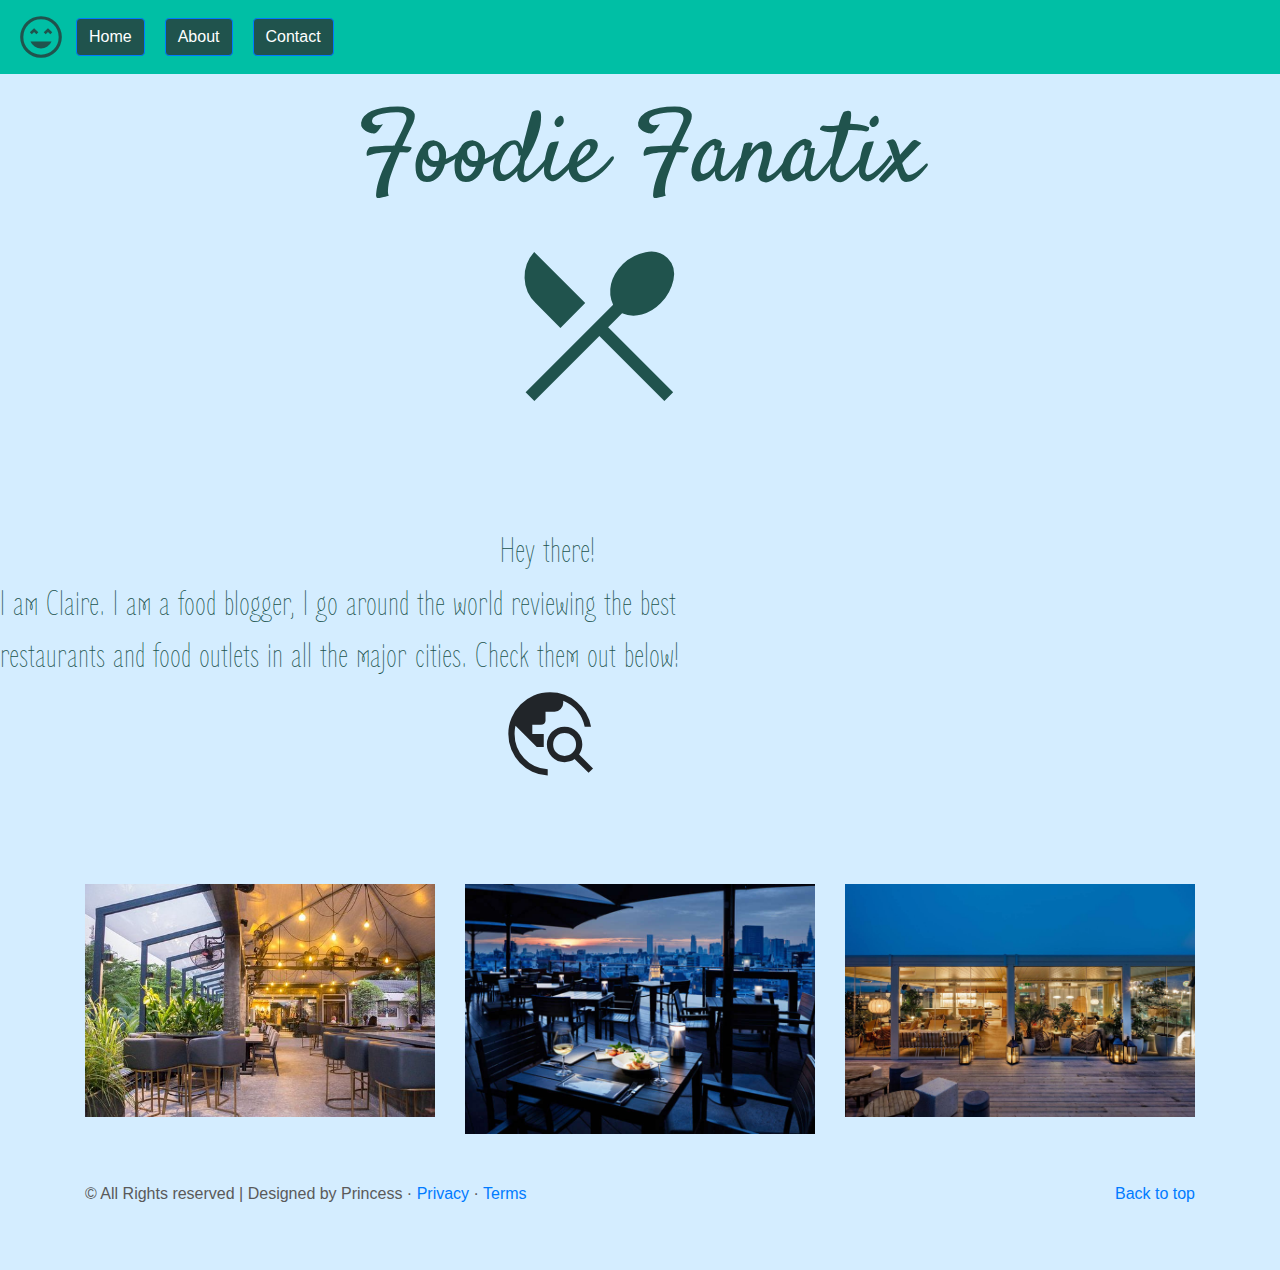
<file: index.html>
<!DOCTYPE HTML>
<html lang="en">

<head>
    <meta charset="utf-8">
    <meta name="viewport" content="width=device-width, initial-scale=1, shrink-to-fit=no">
    <title>Fodie Fanatix</title>
    <link rel="stylesheet" href="css/bootstrap.min.css" />
    <link rel="stylesheet" href="css/custom.css" />
    <link rel="preconnect" href="https://fonts.googleapis.com">
    <link rel="preconnect" href="https://fonts.gstatic.com" crossorigin>
    <link href="https://fonts.googleapis.com/css2?family=Satisfy&display=swap" rel="stylesheet">
    <link href="https://fonts.googleapis.com/css2?family=Zen+Loop&display=swap" rel="stylesheet">
    <link rel="stylesheet" href="https://fonts.googleapis.com/css2?family=Material+Symbols+Outlined:opsz,wght,FILL,GRAD@20..48,100..700,0..1,-50..200" />
    <link rel="stylesheet" href="https://fonts.googleapis.com/css2?family=Material+Symbols+Outlined:opsz,wght,FILL,GRAD@48,400,0,0" />
    <link rel="stylesheet" href="https://fonts.googleapis.com/css2?family=Material+Symbols+Sharp:opsz,wght,FILL,GRAD@20..48,100..700,0..1,-50..200" />
    <link rel="preconnect" href="https://fonts.googleapis.com">
    <link rel="preconnect" href="https://fonts.gstatic.com" crossorigin>

    <style>
        .image {
            opacity: 1;
            display: block;
            width: 100%;
            height: auto;
            transition: .5s ease;
            backface-visibility: hidden;
        }
        
        .middle {
            transition: .5s ease;
            opacity: 0;
            position: absolute;
            top: 50%;
            left: 50%;
            transform: translate(-50%, -50%);
            -ms-transform: translate(-50%, -50%);
            text-align: center;
        }
        
        .container:hover .image {
            opacity: 0.3;
        }
        
        .container:hover .middle {
            opacity: 1;
        }
        
        .text {
            background-color: #7992b9;
            color: white;
            font-size: 16px;
            padding: 16px 32px;
        }
        
        .material-symbols-outlined {
            font-variation-settings: 'FILL' 0, 'wght' 400, 'GRAD' 0, 'opsz' 48;
            color: rgb(32, 83, 77);
        }
    </style>
</head>

<body>
    <header>
        <nav class="navbar navbar-expand-lg navbar-light" style=" background-color: rgb(0,191,165); ">
            <span class="material-symbols-outlined " style="font-size: 50px; ">
                sentiment_very_satisfied
            </span>

            <button class="navbar-toggler " type="button " data-toggle="collapse " data-target="#navbar ">
                    <span class="navbar-toggler-icon "></span>
            </button>

            <div class="collapse navbar-collapse " id="navbar ">
                <div class="navbar-nav ">
                    <a class="btn btn-primary" href="index.html " role="button" style="margin: 10px; background-color: rgb(32,83,77);">Home</a>
                    <a class="btn btn-primary" href="index.html " role="button" style="margin: 10px; background-color: rgb(32,83,77);">About</a>
                    <a class="btn btn-primary" href="index.html " role="button" style="margin: 10px; background-color: rgb(32,83,77);">Contact</a>

                </div>
            </div>
        </nav>
    </header>
    <main style="background-color: rgb(212,237,255)">
        <br>
        <h1 style="font-family: 'Satisfy', cursive; text-align: center; font-size: 100px; color: rgb(32,83,77); ">Foodie Fanatix</h1><span class="material-symbols-outlined " style="padding-left: 500px; padding-right: 500px; padding-bottom: 100px; font-size: 200px; ">
            local_dining
            </span>
        <br>
        <p1 style="font-family: 'Zen Loop', cursive; text-align: center; font-size: 35px; color: rgb(32,83,77); padding-left: 500px; ">Hey there! <br>I am Claire. I am a food blogger, I go around the world reviewing the best<br> restaurants and food outlets in all the major cities. Check them out below!</p1>
        <span class=" material-symbols-sharp " style="padding-left: 500px; padding-right: 500px; padding-bottom: 100px; font-size: 100px; ">
            travel_explore
        </span>

        <div class="container ">
            <div class="row ">
                <div class="col-lg-4 ">
                    <a href="la_veranda.html "><img src="images/la_veranda_lagos.jpg " class="img-fluid " width="900 " height="600 " />
                        <div class="middle ">
                            <div class="text ">La Veranda, Lagos, Nigeria</div>
                        </div>
                    </a>
                </div>

                <div class="col-lg-4 ">
                    <a href="omotesando.html "><img src="images/omotesando_tokyo.jpg " class="img-fluid " width="900 " height="600 " />
                        <div class="middle ">
                            <div class="text ">Omotesando, Tokyo, Japan</div>
                        </div>
                    </a>
                </div>

                <div class="col-lg-4 ">
                    <a href="tak.html "><img src="images/TAK_stockholm.jpg " class="img-fluid " width="900 " height="600 " />
                        <div class="middle ">
                            <div class="text ">TAK, Stockholm, Sweden</div>
                        </div>
                    </a>
                </div>
            </div>
        </div>
        <footer class="container footer-section ">
            <p class="float-right "><a href="# ">Back to top</a></p>
            <p>&copy; All Rights reserved | Designed by Princess &middot; <a href="# ">Privacy</a> &middot; <a href="# ">Terms</a></p>
        </footer>

    </main>
</body>

</html>
</file>
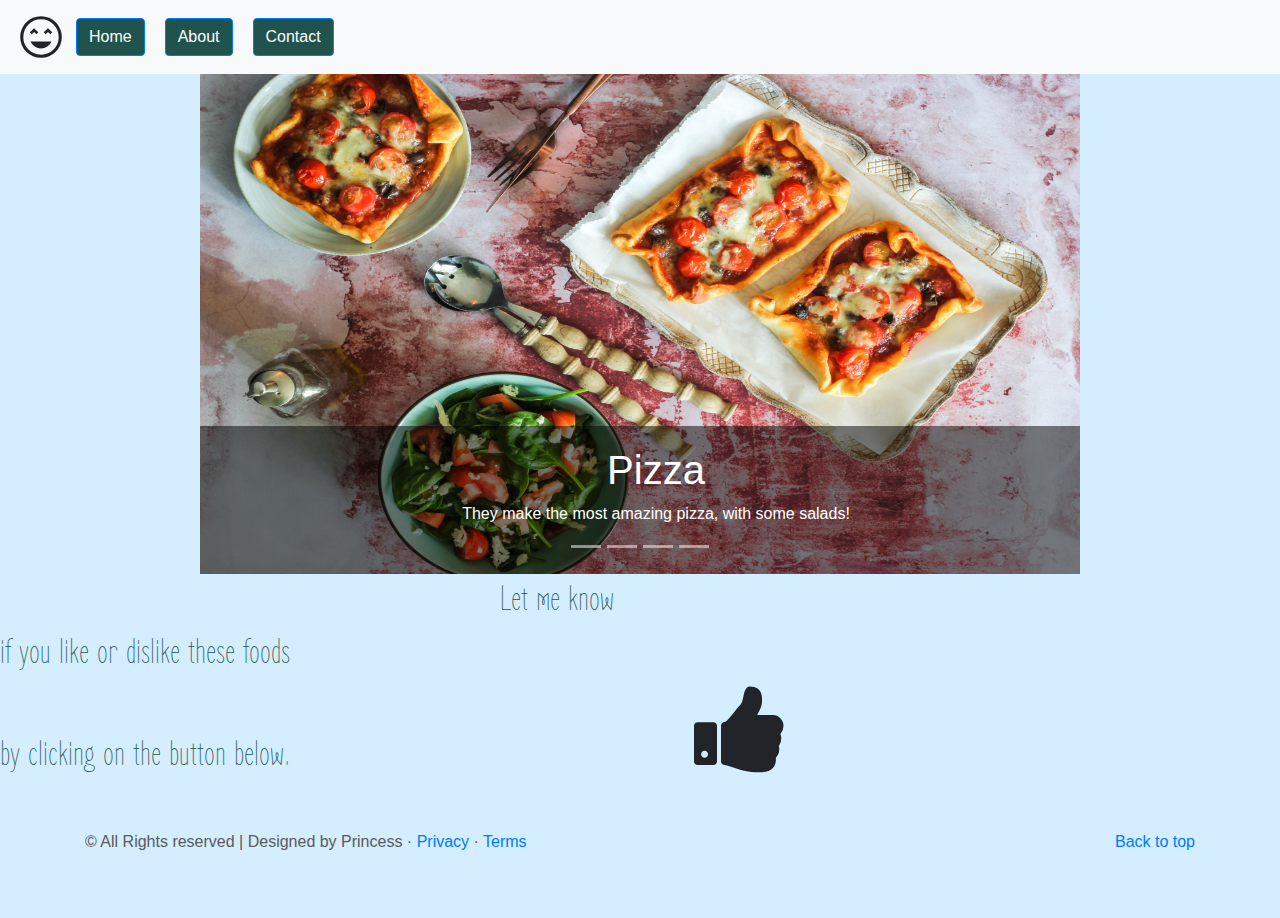
<file: la_veranda.html>
<!DOCTYPE html>
<html lang="en">

<head>
    <meta charset="UTF-8">
    <meta http-equiv="X-UA-Compatible" content="IE=edge">
    <meta name="viewport" content="width=device-width, initial-scale=1.0">
    <link rel="stylesheet" href="css/bootstrap.min.css" />
    <link rel="stylesheet" href="css/custom.css" />
    <link rel="stylesheet" href="https://fonts.googleapis.com/css2?family=Material+Symbols+Outlined:opsz,wght,FILL,GRAD@20..48,100..700,0..1,-50..200" />
    <link rel="stylesheet" href="https://fonts.googleapis.com/css2?family=Material+Symbols+Outlined:opsz,wght,FILL,GRAD@48,400,0,0" />
    <link rel="stylesheet" href="https://cdnjs.cloudflare.com/ajax/libs/font-awesome/4.7.0/css/font-awesome.min.css">
    <link href="https://fonts.googleapis.com/css2?family=Zen+Loop&display=swap" rel="stylesheet">
    <title>La Veranda</title>
</head>

<body>
    <header>
        <nav class="navbar navbar-expand-lg navbar-light bg-light">

            <span class="material-symbols-outlined" style="font-size: 50px; font-variation-settings: 'FILL' 0, 'wght' 400, 'GRAD' 0, 'opsz' 48;">
            sentiment_very_satisfied
            </span>
            <button class="navbar-toggler" type="button" data-toggle="collapse" data-target="#navbar">
                <span class="navbar-toggler-icon"></span>
        </button>

            <div class="collapse navbar-collapse" id="navbar">
                <div class="navbar-nav">
                    <a class="btn btn-primary" href="index.html " role="button" style="margin: 10px; background-color: rgb(32,83,77);">Home</a>
                    <a class="btn btn-primary" href="index.html " role="button" style="margin: 10px; background-color: rgb(32,83,77);">About</a>
                    <a class="btn btn-primary" href="index.html " role="button" style="margin: 10px; background-color: rgb(32,83,77);">Contact</a>

                </div>
            </div>
        </nav>
    </header>

    <main style="background-color: rgb(212,237,255)">
        <div id="carouselImg" class="carousel slide carouselImg" data-ride="carousel">
            <ol class="carousel-indicators">
                <li data-target="#carouselImg" data-slide-to="0"></li>
                <li data-target="#carouselImg" data-slide-to="1"></li>
                <li data-target="#carouselImg" data-slide-to="2"></li>
                <li data-target="#carouselImg" data-slide-to="3"></li>
            </ol>

            <div class="carousel-inner" style="padding-left: 200px; padding-right:200px;">
                <div class="carousel-item active">
                    <img src="images/la_veranda_food1.jpg" class="d-block w-100" width="350px" height="500px" />
                    <div class="carousel-caption">
                        <h1>Pizza</h1>
                        <p>They make the most amazing pizza, with some salads!</p>
                    </div>
                </div>

                <div class="carousel-item">
                    <img src="images/la_veranda_food2.jpg" class="d-block w-100" width="350px" height="500px" />
                    <div class="carousel-caption">
                        <h1>Nuggets and Fries on the size</h1>
                        <p>The fries are not made of actual potato, ask me how!</p>
                    </div>
                </div>
                <div class="carousel-item ">
                    <img src="images/la_veranda_food3.jpg" class="d-block w-100" width="350px" height="500px" />
                    <div class="carousel-caption">
                        <h1>Sea food and Omellette</h1>
                        <p>All the delicious food next to some young water. Lol</p>
                    </div>
                </div>

                <div class="carousel-item ">
                    <img src="images/la_veranda_food4.jpg" class="d-block w-100" width="350px" height="500px" />
                    <div class="carousel-caption">
                        <h1>Cheese Cake</h1>
                        <p>With some chocolate topings. Coundn't leave without dessert!</p>
                    </div>
                </div>
            </div>
        </div>

        <p1 style="font-family: 'Zen Loop', cursive; text-align: center; font-size: 35px; color: rgb(32,83,77); padding-left: 500px; ">Let me know <br>if you like or dislike these foods<br> by clicking on the button below.</p1>
        <i onclick="myFunction(this)" class="fa fa-thumbs-up" style="font-size: 100px; padding-left: 400px;"></i>

        <footer class="container footer-section ">
            <p class="float-right "><a href="# ">Back to top</a></p>
            <p>&copy; All Rights reserved | Designed by Princess &middot; <a href="# ">Privacy</a> &middot; <a href="# ">Terms</a></p>
        </footer>
    </main>

    <script src="js/jquery-3.6.0.min.js"></script>
    <script src="js/bootstrap.bundle.min.js"></script>

    <script>
        function myFunction(x) {
            x.classList.toggle("fa-thumbs-down");
        }
    </script>
</body>

</html>
</file>
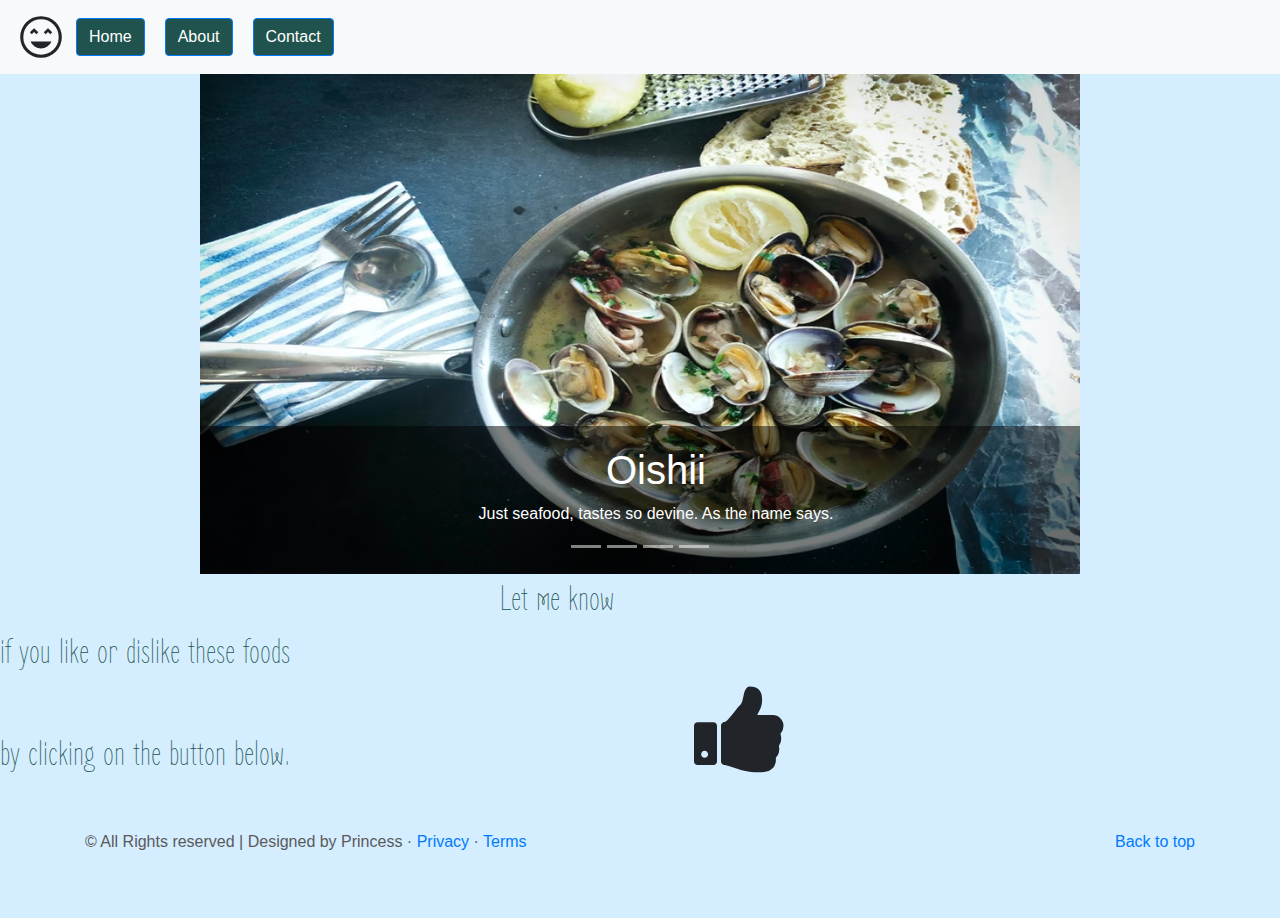
<file: omotesando.html>
<!DOCTYPE html>
<html lang="en">

<head>
    <meta charset="UTF-8">
    <meta http-equiv="X-UA-Compatible" content="IE=edge">
    <meta name="viewport" content="width=device-width, initial-scale=1.0">
    <link rel="stylesheet" href="css/bootstrap.min.css" />
    <link rel="stylesheet" href="css/custom.css" />
    <link rel="stylesheet" href="https://fonts.googleapis.com/css2?family=Material+Symbols+Outlined:opsz,wght,FILL,GRAD@20..48,100..700,0..1,-50..200" />
    <link rel="stylesheet" href="https://fonts.googleapis.com/css2?family=Material+Symbols+Outlined:opsz,wght,FILL,GRAD@48,400,0,0" />
    <link rel="stylesheet" href="https://cdnjs.cloudflare.com/ajax/libs/font-awesome/4.7.0/css/font-awesome.min.css">
    <link href="https://fonts.googleapis.com/css2?family=Zen+Loop&display=swap" rel="stylesheet">
    <title>Omotesando</title>
</head>

<body>
    <header>
        <nav class="navbar navbar-expand-lg navbar-light bg-light">

            <span class="material-symbols-outlined" style="font-size: 50px; font-variation-settings: 'FILL' 0, 'wght' 400, 'GRAD' 0, 'opsz' 48;">
            sentiment_very_satisfied
            </span>
            <button class="navbar-toggler" type="button" data-toggle="collapse" data-target="#navbar">
                <span class="navbar-toggler-icon"></span>
        </button>

            <div class="collapse navbar-collapse" id="navbar">
                <div class="navbar-nav">
                    <a class="btn btn-primary" href="index.html " role="button" style="margin: 10px; background-color: rgb(32,83,77);">Home</a>
                    <a class="btn btn-primary" href="index.html " role="button" style="margin: 10px; background-color: rgb(32,83,77);">About</a>
                    <a class="btn btn-primary" href="index.html " role="button" style="margin: 10px; background-color: rgb(32,83,77);">Contact</a>

                </div>
            </div>
        </nav>
    </header>

    <main style="background-color: rgb(212,237,255)">
        <div id="carouselImg" class="carousel slide carouselImg" data-ride="carousel">
            <ol class="carousel-indicators">
                <li data-target="#carouselImg" data-slide-to="0"></li>
                <li data-target="#carouselImg" data-slide-to="1"></li>
                <li data-target="#carouselImg" data-slide-to="2"></li>
                <li data-target="#carouselImg" data-slide-to="3"></li>
            </ol>

            <div class="carousel-inner" style="padding-left: 200px; padding-right:200px;">
                <div class="carousel-item active">
                    <img src="images/omotesando_food_oishii.jpg" class="d-block w-100" width="350px" height="500px" />
                    <div class="carousel-caption">
                        <h1>Oishii</h1>
                        <p>Just seafood, tastes so devine. As the name says. </p>
                    </div>
                </div>

                <div class="carousel-item">
                    <img src="images/omotesando_food1.jpg" class="d-block w-100" width="350px" height="500px" />
                    <div class="carousel-caption">
                        <h1>Sushi</h1>
                        <p>I heard that sushi originates in Japan, not sure though...</p>
                    </div>
                </div>
                <div class="carousel-item ">
                    <img src="images/omotesando_food2.jpg" class="d-block w-100" width="350px" height="500px" />
                    <div class="carousel-caption">
                        <h1>Baked fish</h1>
                        <p>They just had to add some decor to the plate. Nice fish by the way, very fresh!</p>
                    </div>
                </div>

                <div class="carousel-item ">
                    <img src="images/omotesando_food3.jpg" class="d-block w-100" width="350px" height="500px" />
                    <div class="carousel-caption">
                        <h1>Dessert</h1>
                        <p>Colorful dessert right there!</p>
                    </div>
                </div>
            </div>
        </div>

        <p1 style="font-family: 'Zen Loop', cursive; text-align: center; font-size: 35px; color: rgb(32,83,77); padding-left: 500px; ">Let me know <br>if you like or dislike these foods<br> by clicking on the button below.</p1>
        <i onclick="myFunction(this)" class="fa fa-thumbs-up" style="font-size: 100px; padding-left: 400px;"></i>

        <footer class="container footer-section ">
            <p class="float-right "><a href="# ">Back to top</a></p>
            <p>&copy; All Rights reserved | Designed by Princess &middot; <a href="# ">Privacy</a> &middot; <a href="# ">Terms</a></p>
        </footer>
    </main>

    <script src="js/jquery-3.6.0.min.js"></script>
    <script src="js/bootstrap.bundle.min.js"></script>

    <script>
        function myFunction(x) {
            x.classList.toggle("fa-thumbs-down");
        }
    </script>
</body>

</html>
</file>
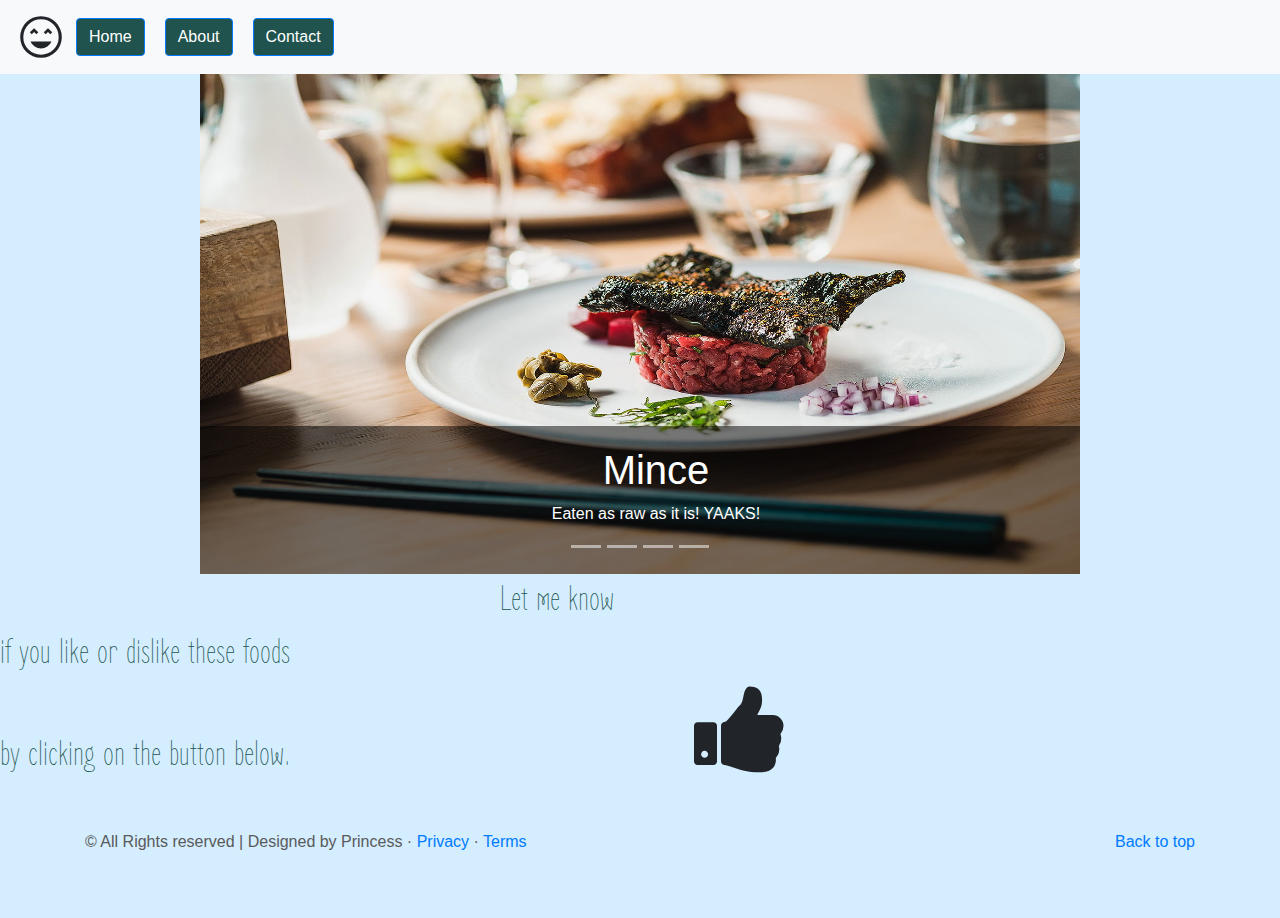
<file: tak.html>
<!DOCTYPE html>
<html lang="en">

<head>
    <meta charset="UTF-8">
    <meta http-equiv="X-UA-Compatible" content="IE=edge">
    <meta name="viewport" content="width=device-width, initial-scale=1.0">
    <link rel="stylesheet" href="css/bootstrap.min.css" />
    <link rel="stylesheet" href="css/custom.css" />
    <link rel="stylesheet" href="https://fonts.googleapis.com/css2?family=Material+Symbols+Outlined:opsz,wght,FILL,GRAD@20..48,100..700,0..1,-50..200" />
    <link rel="stylesheet" href="https://fonts.googleapis.com/css2?family=Material+Symbols+Outlined:opsz,wght,FILL,GRAD@48,400,0,0" />
    <link rel="stylesheet" href="https://cdnjs.cloudflare.com/ajax/libs/font-awesome/4.7.0/css/font-awesome.min.css">
    <link href="https://fonts.googleapis.com/css2?family=Zen+Loop&display=swap" rel="stylesheet">
    <title>TAK</title>
</head>

<body>
    <header>
        <nav class="navbar navbar-expand-lg navbar-light bg-light">

            <span class="material-symbols-outlined" style="font-size: 50px; font-variation-settings: 'FILL' 0, 'wght' 400, 'GRAD' 0, 'opsz' 48;">
            sentiment_very_satisfied
            </span>
            <button class="navbar-toggler" type="button" data-toggle="collapse" data-target="#navbar">
                <span class="navbar-toggler-icon"></span>
        </button>

            <div class="collapse navbar-collapse" id="navbar">
                <div class="navbar-nav">
                    <a class="btn btn-primary" href="index.html " role="button" style="margin: 10px; background-color: rgb(32,83,77);">Home</a>
                    <a class="btn btn-primary" href="index.html " role="button" style="margin: 10px; background-color: rgb(32,83,77);">About</a>
                    <a class="btn btn-primary" href="index.html " role="button" style="margin: 10px; background-color: rgb(32,83,77);">Contact</a>

                </div>
            </div>
        </nav>
    </header>

    <main style="background-color: rgb(212,237,255)">
        <div id="carouselImg" class="carousel slide carouselImg" data-ride="carousel">
            <ol class="carousel-indicators">
                <li data-target="#carouselImg" data-slide-to="0"></li>
                <li data-target="#carouselImg" data-slide-to="1"></li>
                <li data-target="#carouselImg" data-slide-to="2"></li>
                <li data-target="#carouselImg" data-slide-to="3"></li>
            </ol>

            <div class="carousel-inner" style="padding-left: 200px; padding-right:200px;">
                <div class="carousel-item active">
                    <img src="images/tak_food1.jpg" class="d-block w-100" width="350px" height="500px" />
                    <div class="carousel-caption">
                        <h1>Mince</h1>
                        <p>Eaten as raw as it is! YAAKS!</p>
                    </div>
                </div>

                <div class="carousel-item">
                    <img src="images/tak_food2.jpg" class="d-block w-100" width="350px" height="500px" />
                    <div class="carousel-caption">
                        <h1>Chicken & Vegetable loaf</h1>
                        <p>Favorite meal so far</p>
                    </div>
                </div>
                <div class="carousel-item ">
                    <img src="images/tak_food3.jpg" class="d-block w-100" width="350px" height="500px" />
                    <div class="carousel-caption">
                        <h1>Sweden reen Salad</h1>
                        <p>Wanted to get a bit healthy</p>
                    </div>
                </div>

                <div class="carousel-item ">
                    <img src="images/tak_food4.jpg" class="d-block w-100" width="350px" height="500px" />
                    <div class="carousel-caption">
                        <h1>Desert</h1>
                        <p>Nice, mouth-watering dessert right there!</p>
                    </div>
                </div>
            </div>
        </div>

        <p1 style="font-family: 'Zen Loop', cursive; text-align: center; font-size: 35px; color: rgb(32,83,77); padding-left: 500px; ">Let me know <br>if you like or dislike these foods<br> by clicking on the button below.</p1>
        <i onclick="myFunction(this)" class="fa fa-thumbs-up" style="font-size: 100px; padding-left: 400px;"></i>

        <footer class="container footer-section ">
            <p class="float-right "><a href="# ">Back to top</a></p>
            <p>&copy; All Rights reserved | Designed by Princess &middot; <a href="# ">Privacy</a> &middot; <a href="# ">Terms</a></p>
        </footer>
    </main>

    <script src="js/jquery-3.6.0.min.js"></script>
    <script src="js/bootstrap.bundle.min.js"></script>

    <script>
        function myFunction(x) {
            x.classList.toggle("fa-thumbs-down");
        }
    </script>
</body>

</html>
</file>
<file: css/custom.css>
.carousel-caption {
    background-color: rgba(0, 0, 0, 0.5);
    width: 100%;
    left: 0;
    bottom: 0;
    padding-bottom: 2rem;
    padding-left: 2rem;
}

.team .col-lg-4 {
    padding-top: 3rem;
    margin-bottom: 1.5rem;
    text-align: center;
}

.section-divider {
    margin: 3rem 0;
}

.footer-section {
    padding-top: 3rem;
    padding-bottom: 3rem;
    color: #5a5a5a;
}

.fa {
    font-size: 50px;
    cursor: pointer;
    user-select: none;
}

.fa:hover {
    color: darkblue;
}

@media (min-width: 1200px) {
    .feature-heading {
        margin-top: 10rem;
    }
}

@media (max-width: 540px) {
    .carouselImg {
        display: none;
    }
    .team {
        margin-top: 2rem;
    }
}
</file>
